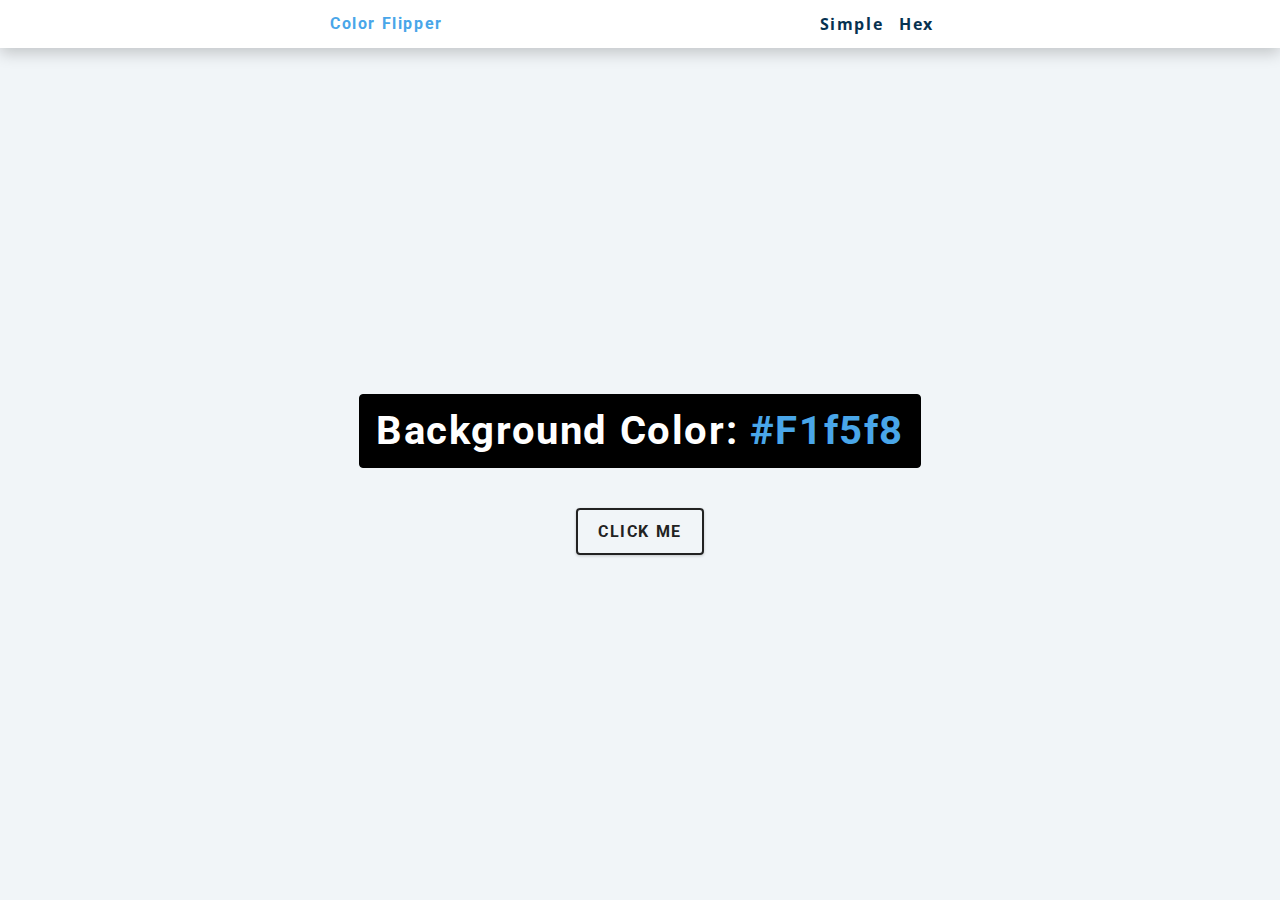
<file: index.html>
<!DOCTYPE html>
<html lang="en">
  <head>
    <meta charset="UTF-8" />
    <meta name="viewport" content="width=device-width, initial-scale=1.0" />
    <title>Color Flipper || Simple</title>

    <!-- styles -->
    <link rel="stylesheet" href="styles.css" >
  </head>
  <body>
    <nav>
      <div class="nav-center">
        <h4>Color Flipper</h4>
        <ul class="nav-links">
          <li>
            <a href="index.html">simple</a>
          </li>
          <li>
            <a href="hex.html">hex</a>
          </li>
        </ul>
      </div>
    </nav>
    <main>
      <div class="container">
      <h2>
        background Color: 
        <span class="color">
          #f1f5f8
      </span>
    </h2>
      <button class="btn btn-hero" id="btn">Click me</menu></button>
      </div></main>
    <!-- javascript -->
    <script src="app.js"></script>
  </body>
</html>
</file>
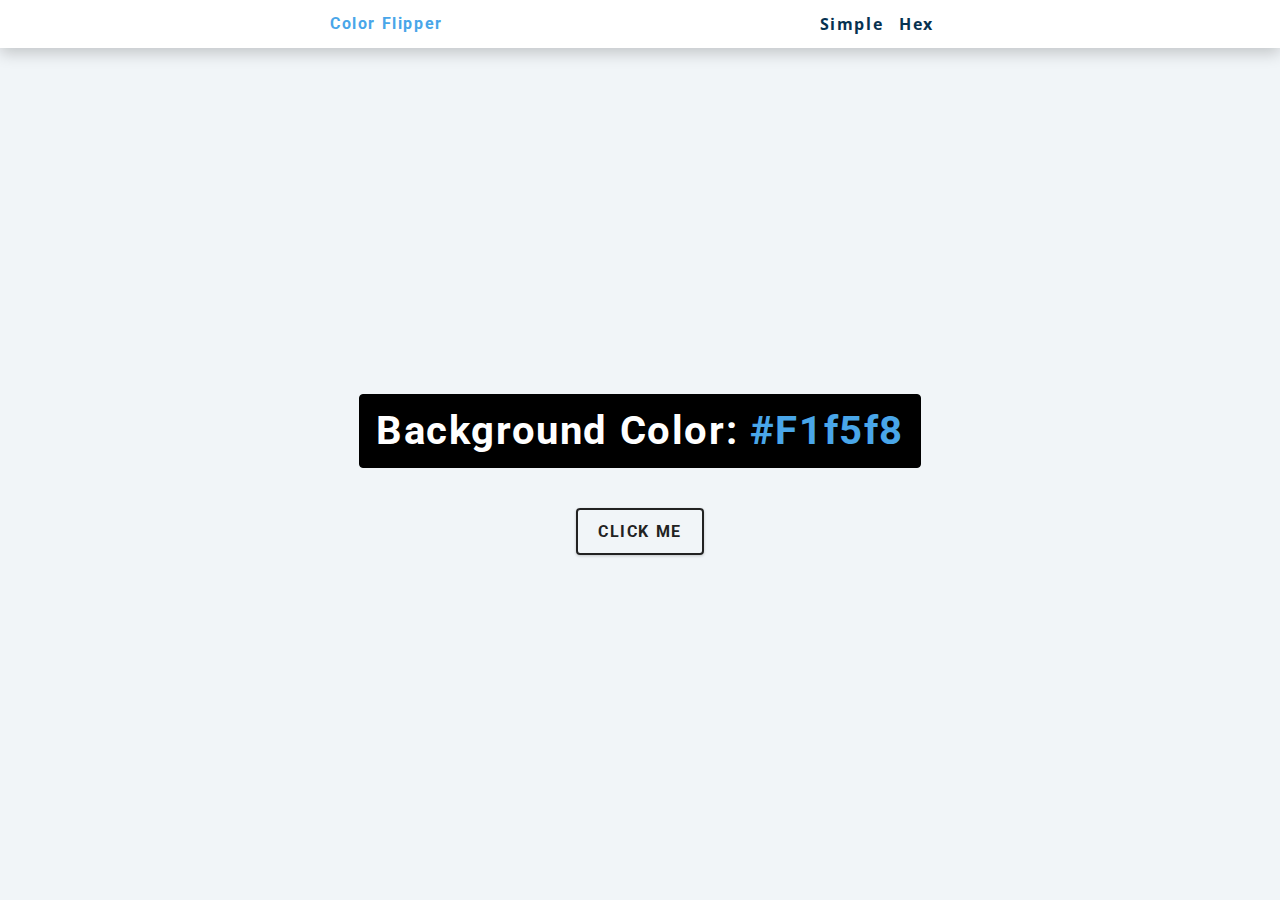
<file: hex.html>
<!DOCTYPE html>
<html lang="en">
  <head>
    <meta charset="UTF-8" />
    <meta name="viewport" content="width=device-width, initial-scale=1.0" />
    <title>Color Flipper || Simple</title>

    <!-- styles -->
    <link rel="stylesheet" href="styles.css" />
  </head>

  <body>
    <nav>
      <div class="nav-center">
        <h4>color flipper</h4>
        <ul class="nav-links">
          <li><a href="index.html">simple</a></li>
          <li><a href="hex.html">hex</a></li>
        </ul>
      </div>
    </nav>
    <main>
      <div class="container">
        <h2>background color: <span class="color">#f1f5f8</span></h2>
        <button class="btn btn-hero" id="btn">click me</button>
      </div>
    </main>
    <!-- javascript -->
    <script src="hex.js"></script>
  </body>
</html>
</file>
<file: styles.css>
/*
=============== 
Fonts
===============
*/
@import url("https://fonts.googleapis.com/css?family=Open+Sans|Roboto:400,700&display=swap");

/*
=============== 
Variables
===============
*/

:root {
  /* dark shades of primary color*/
  --clr-primary-1: hsl(205, 86%, 17%);
  --clr-primary-2: hsl(205, 77%, 27%);
  --clr-primary-3: hsl(205, 72%, 37%);
  --clr-primary-4: hsl(205, 63%, 48%);
  /* primary/main color */
  --clr-primary-5: hsl(205, 78%, 60%);
  /* lighter shades of primary color */
  --clr-primary-6: hsl(205, 89%, 70%);
  --clr-primary-7: hsl(205, 90%, 76%);
  --clr-primary-8: hsl(205, 86%, 81%);
  --clr-primary-9: hsl(205, 90%, 88%);
  --clr-primary-10: hsl(205, 100%, 96%);
  /* darkest grey - used for headings */
  --clr-grey-1: hsl(209, 61%, 16%);
  --clr-grey-2: hsl(211, 39%, 23%);
  --clr-grey-3: hsl(209, 34%, 30%);
  --clr-grey-4: hsl(209, 28%, 39%);
  /* grey used for paragraphs */
  --clr-grey-5: hsl(210, 22%, 49%);
  --clr-grey-6: hsl(209, 23%, 60%);
  --clr-grey-7: hsl(211, 27%, 70%);
  --clr-grey-8: hsl(210, 31%, 80%);
  --clr-grey-9: hsl(212, 33%, 89%);
  --clr-grey-10: hsl(210, 36%, 96%);
  --clr-white: #fff;
  --clr-red-dark: hsl(360, 67%, 44%);
  --clr-red-light: hsl(360, 71%, 66%);
  --clr-green-dark: hsl(125, 67%, 44%);
  --clr-green-light: hsl(125, 71%, 66%);
  --clr-black: #222;
  --ff-primary: "Roboto", sans-serif;
  --ff-secondary: "Open Sans", sans-serif;
  --transition: all 0.3s linear;
  --spacing: 0.1rem;
  --radius: 0.25rem;
  --light-shadow: 0 5px 15px rgba(0, 0, 0, 0.1);
  --dark-shadow: 0 5px 15px rgba(0, 0, 0, 0.2);
  --max-width: 1170px;
  --fixed-width: 620px;
}
/*
=============== 
Global Styles
===============
*/

*,
::after,
::before {
  margin: 0;
  padding: 0;
  box-sizing: border-box;
}
body {
  font-family: var(--ff-secondary);
  background: var(--clr-grey-10);
  color: var(--clr-grey-1);
  line-height: 1.5;
  font-size: 0.875rem;
}
ul {
  list-style-type: none;
}
a {
  text-decoration: none;
}
h1,
h2,
h3,
h4 {
  letter-spacing: var(--spacing);
  text-transform: capitalize;
  line-height: 1.25;
  margin-bottom: 0.75rem;
  font-family: var(--ff-primary);
}
h1 {
  font-size: 3rem;
}
h2 {
  font-size: 2rem;
}
h3 {
  font-size: 1.25rem;
}
h4 {
  font-size: 0.875rem;
}
p {
  margin-bottom: 1.25rem;
  color: var(--clr-grey-5);
}
@media screen and (min-width: 800px) {
  h1 {
    font-size: 4rem;
  }
  h2 {
    font-size: 2.5rem;
  }
  h3 {
    font-size: 1.75rem;
  }
  h4 {
    font-size: 1rem;
  }
  body {
    font-size: 1rem;
  }
  h1,
  h2,
  h3,
  h4 {
    line-height: 1;
  }
}
/*  global classes */

/* section */
.section {
  padding: 5rem 0;
}

.section-center {
  width: 90vw;
  margin: 0 auto;
  max-width: 1170px;
}
@media screen and (min-width: 992px) {
  .section-center {
    width: 95vw;
  }
}
main {
  min-height: 100vh;
  display: grid;
  place-items: center;
}

/*
=============== 
Nav
===============
*/
nav {
  background: var(--clr-white);
  height: 3rem;
  display: grid;
  align-items: center;
  box-shadow: var(--dark-shadow);
}
.nav-center {
  width: 90vw;
  max-width: var(--fixed-width);
  margin: 0 auto;
  display: flex;
  align-items: center;
  justify-content: space-between;
}
.nav-center h4 {
  margin-bottom: 0;
  color: var(--clr-primary-5);
}
.nav-links {
  display: flex;
}
nav a {
  text-transform: capitalize;
  font-weight: 700;
  font-size: 1rem;
  color: var(--clr-primary-1);
  letter-spacing: var(--spacing);
  margin-right: 1rem;
}
nav a:hover {
  color: var(--clr-primary-5);
}
/*
=============== 
Container
===============
*/
main {
  min-height: calc(100vh - 3rem);
  display: grid;
  place-items: center;
}
.container {
  text-align: center;
 
}
.container h2 {
  background-color: black;
  color: var(--clr-white);
  padding: 1rem;
  border: solid 1px black;
  border-radius: var(--radius);
  margin-bottom: 2.5rem;
}
.color {
  color: var(--clr-primary-5);
}
.btn-hero {
  font-family: var(--ff-primary);
  text-transform: uppercase;
  background: transparent;
  color: var(--clr-black);
  letter-spacing: var(--spacing);
  display: inline-block;
  font-weight: 700;
  transition: var(--transition);
  border: 2px solid var(--clr-black);
  cursor: pointer;
  box-shadow: 0 1px 3px rgba(0, 0, 0, 0.2);
  border-radius: var(--radius);
  font-size: 1rem;
  padding: 0.75rem 1.25rem;
}
.btn-hero:hover {
  color: var(--clr-white);
  background: var(--clr-black);
}
</file>
